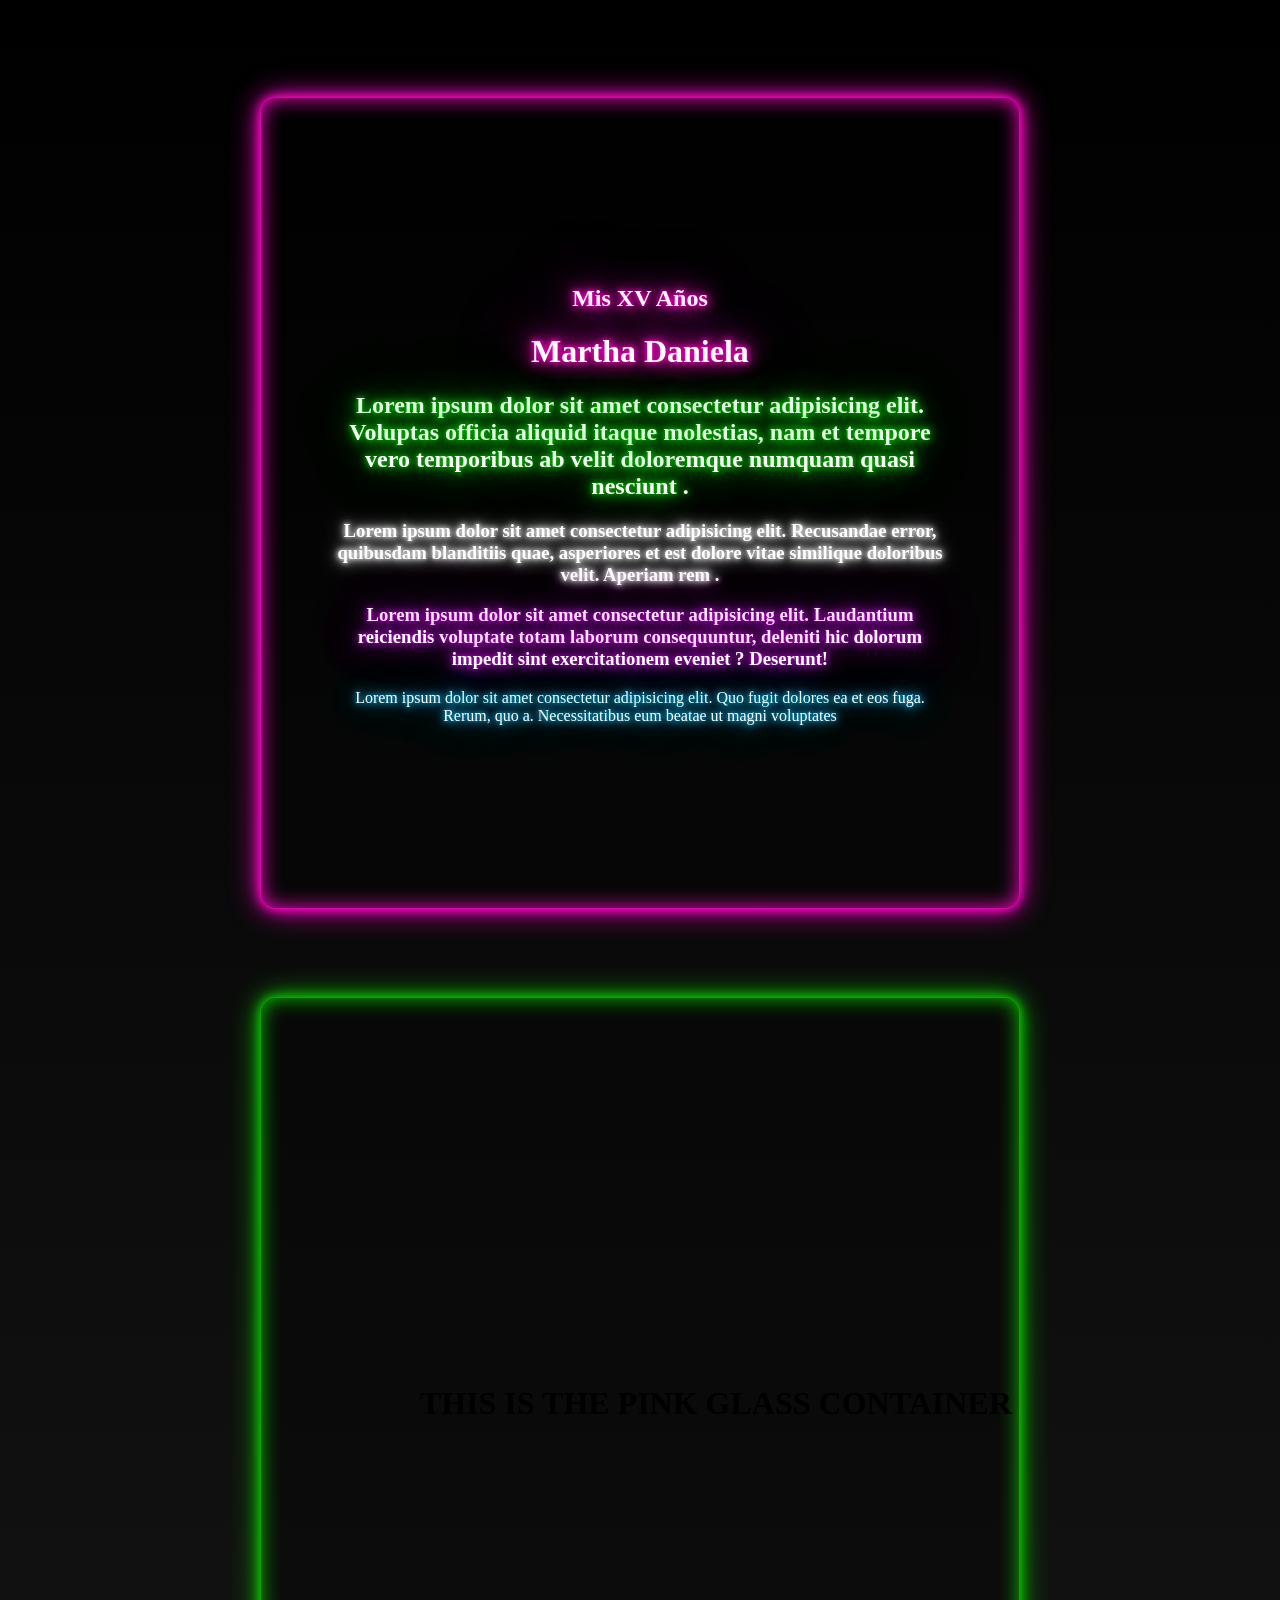
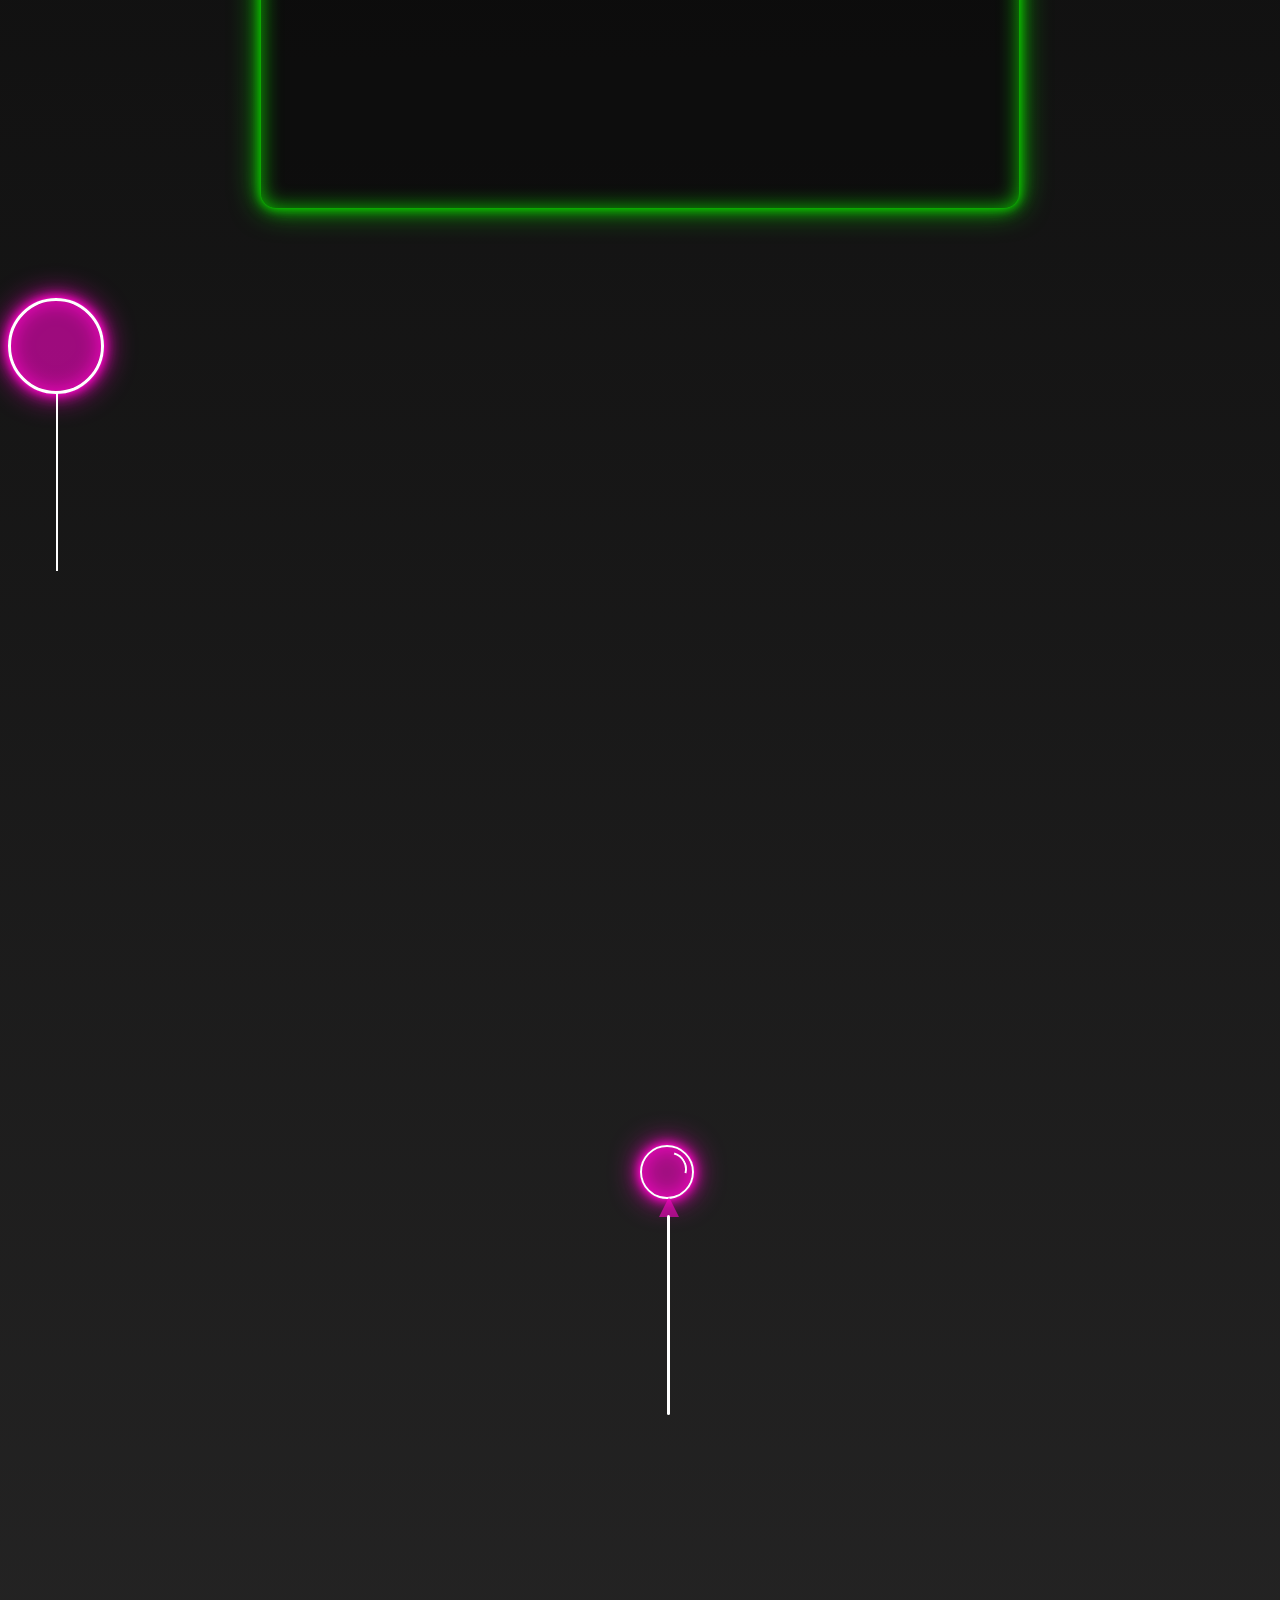
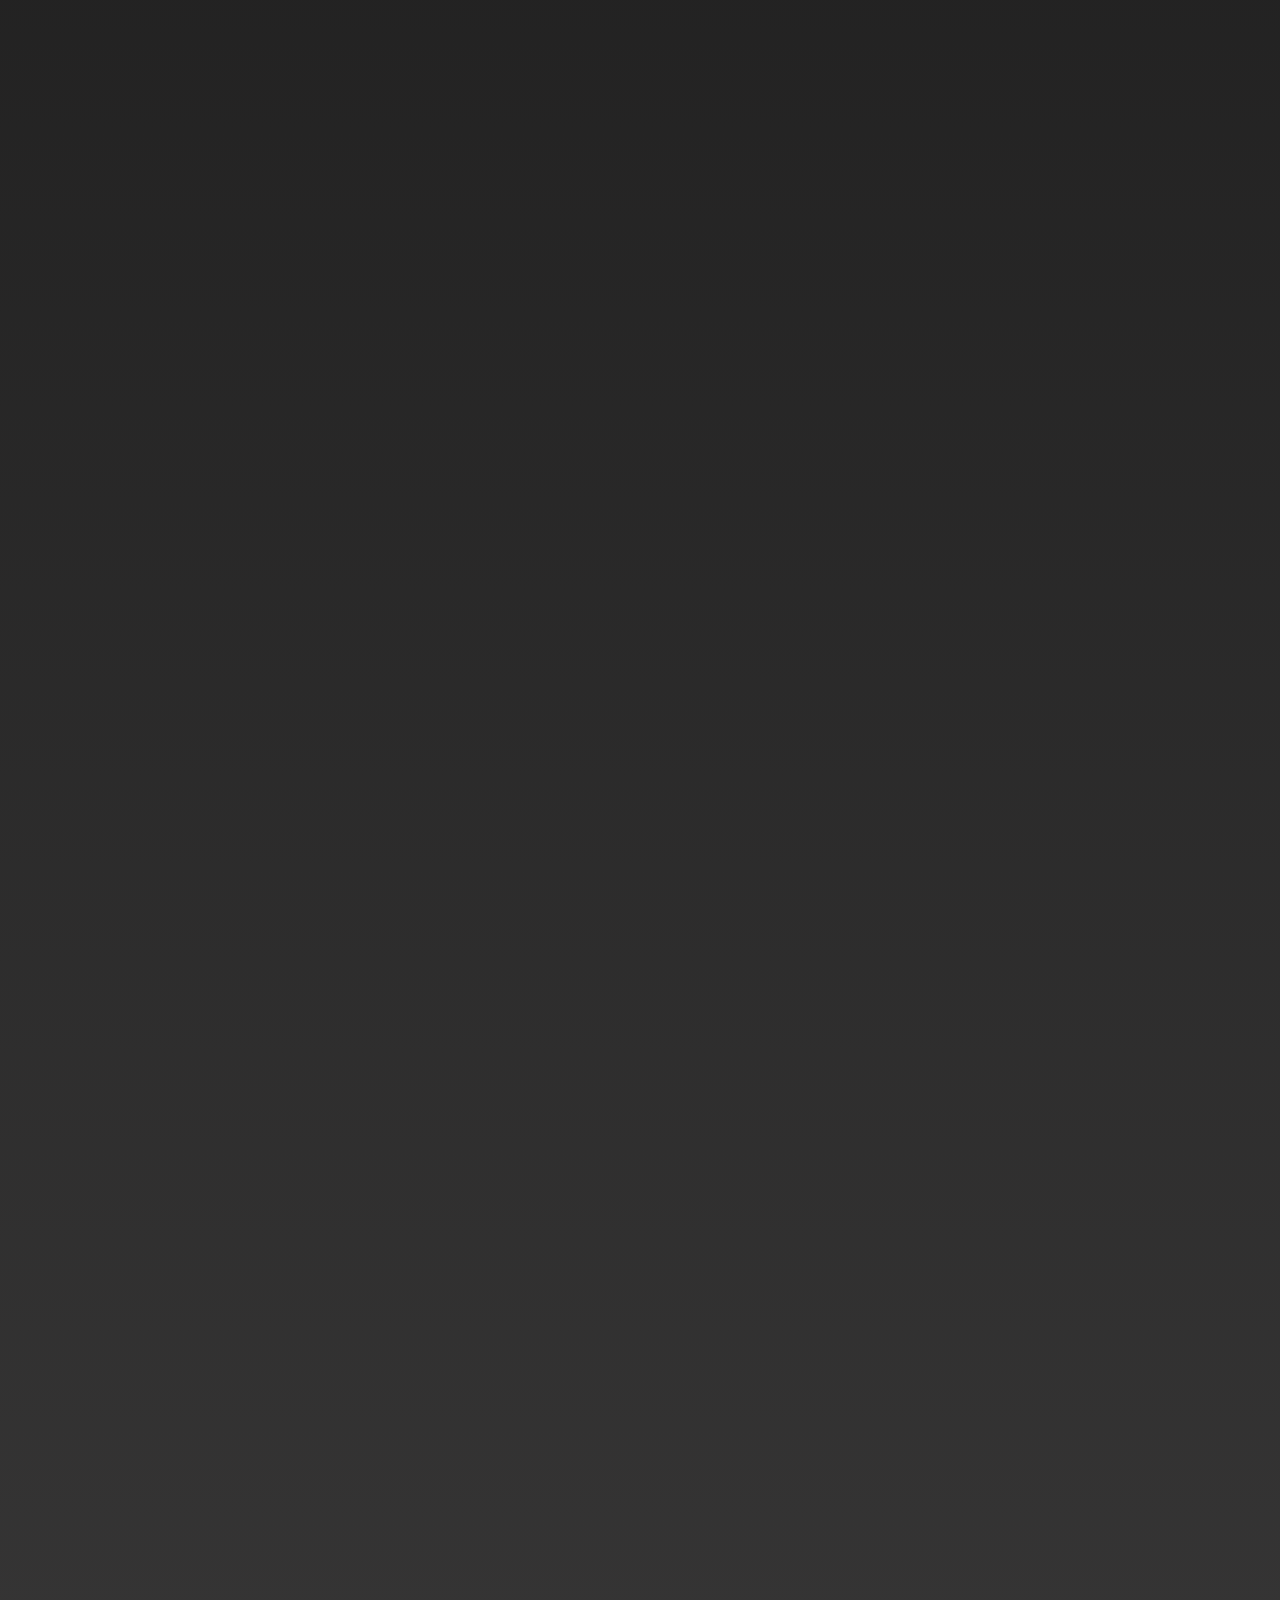
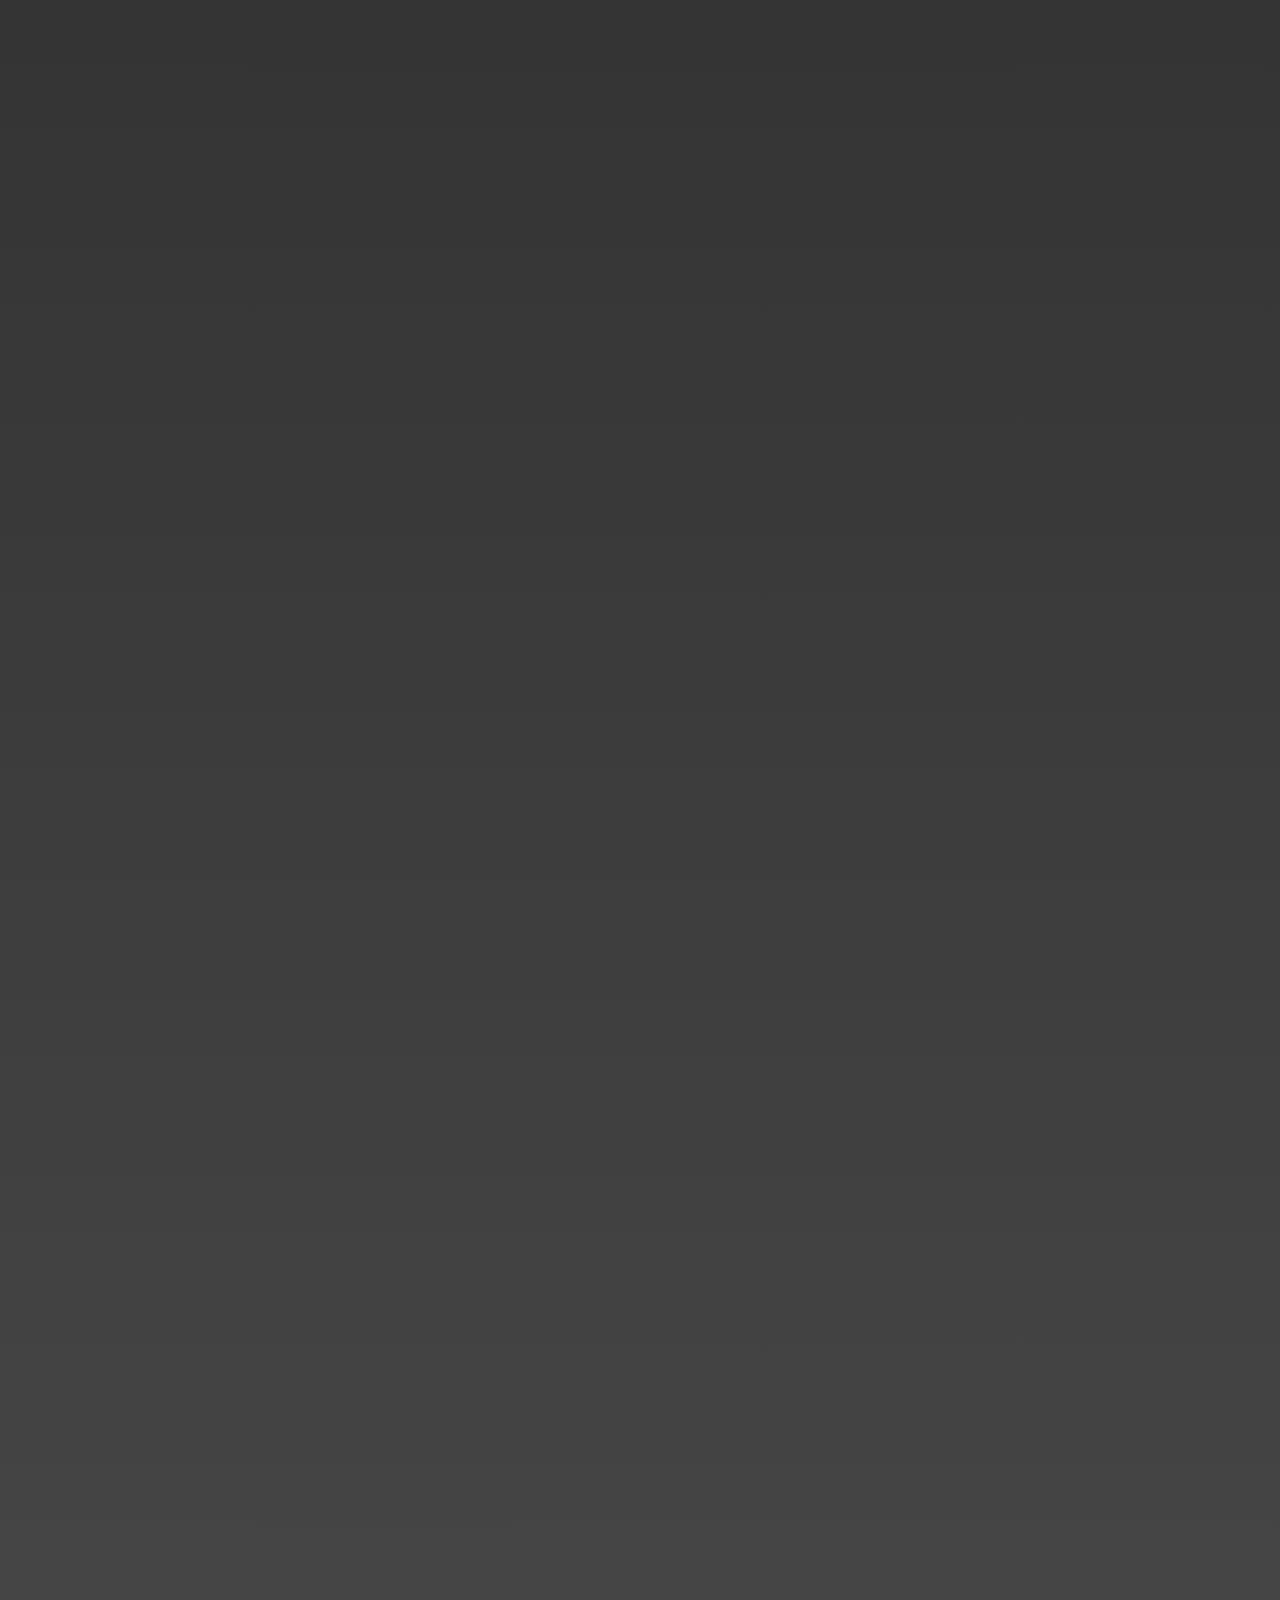
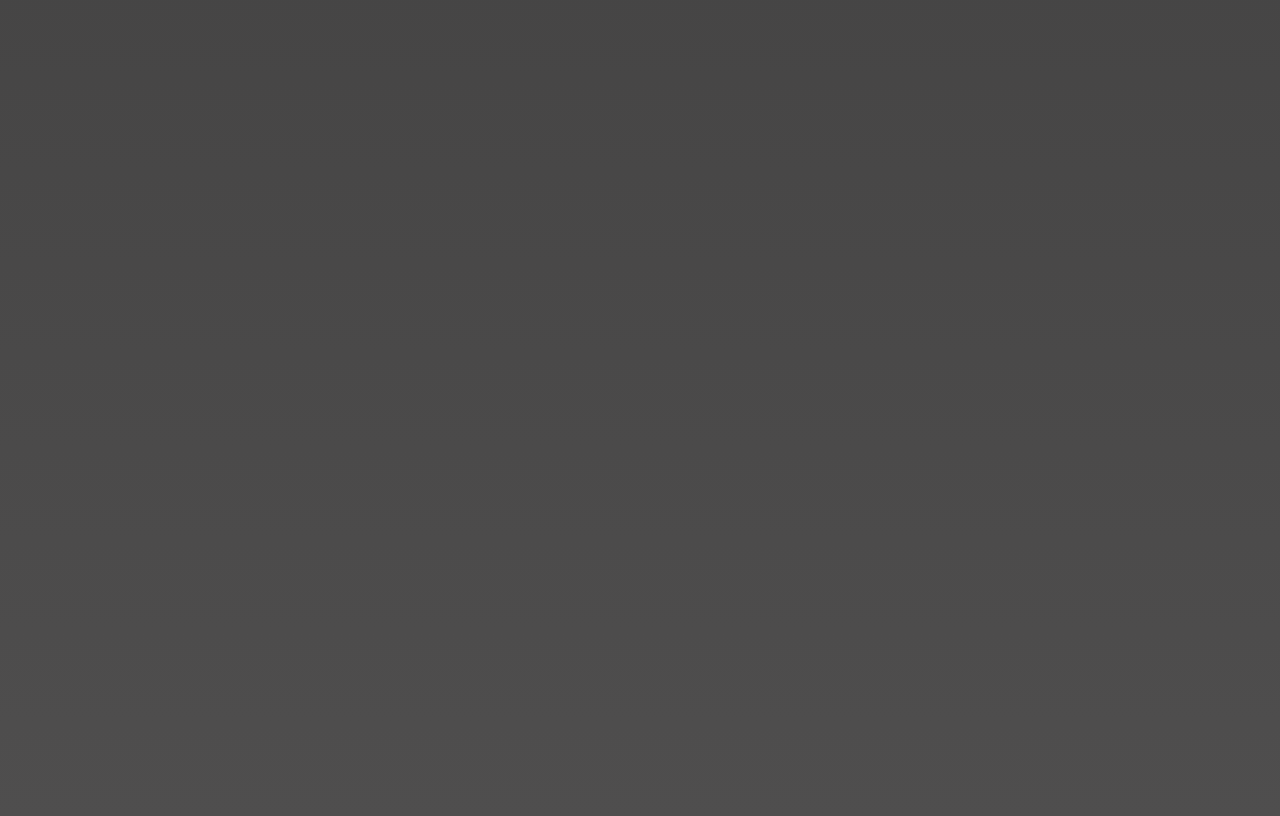
<file: Glass/glass.html>
<!DOCTYPE html>
<html lang="en">
<head>
    <meta charset="UTF-8">
    <meta name="viewport" content="width=device-width, initial-scale=1.0">
    <title>Document</title>
    <link rel="stylesheet" href="glass.css">
</head>
<body>
    <div class="spacer"></div>

    <div class="container-pink">
        <div>
            <h2 class="pink-neon blinking">Mis XV Años</h2>
            <h1 class="pink-neon blinking">Martha Daniela</h1>
            <h2 class="green-neon">Lorem ipsum dolor sit amet consectetur adipisicing elit. Voluptas officia aliquid itaque molestias, nam et tempore vero temporibus ab velit doloremque numquam quasi nesciunt .</h2>
            <h3 class="white-neon" >Lorem ipsum dolor sit amet consectetur adipisicing elit. Recusandae error, quibusdam blanditiis quae, asperiores et est dolore vitae similique doloribus velit. Aperiam rem .</h3>
            <h3 class="purple-neon">Lorem ipsum dolor sit amet consectetur adipisicing elit. Laudantium reiciendis voluptate totam laborum consequuntur, deleniti hic dolorum impedit sint exercitationem eveniet ? Deserunt!</h3>
            <p class="blue-neon">Lorem ipsum dolor sit amet consectetur adipisicing elit. Quo fugit dolores ea et eos fuga. Rerum, quo a. Necessitatibus eum beatae ut magni voluptates</p>
        </div>

    </div>

    <div class="spacer"></div>

    <div class="container-green">
        <H1>THIS IS THE PINK GLASS CONTAINER</H1>
    </div>

        <div class="spacer"></div>

    
    <div class="pink-ballom"></div>


    <div class="ball">
        <div class="rope"></div>
     </div>


  



</body>
</html>
</file>
<file: Glass/glass.css>
body {
    /* Gradient from blue to purple */
    background: linear-gradient( rgb(0, 0, 0), rgb(79, 78, 78));
    height:800vh; /******  CANTIDAD DE CONTENEDORES  x 10vh ******/
}

h1, h2, h3, h4, h5, h6, p {
    position: relative;
    width: 80%;
    left: 10%;
}


.container-pink{
    position: relative;
    height: 90vh;
    width: 90%;
    left: 5%;
    background-color:  rgba(0, 0, 0, 0.3);
    align-items: center;
    text-align: center;
    justify-content: center;
    display: flex;
    border-radius: 15px;
    box-shadow:
    0 0 2px rgb(248, 6, 196),
    0 0 8px rgb(248, 6, 196),
    0 0 15px rgb(248, 6, 196),
    0 0 30px rgb(248, 6, 196),
    inset 0 0 20px rgb(248, 6, 196);
}

.container-green{
    position: relative;
    height: 90vh;
    width: 90%;
    left: 5%;
    background-color:  rgba(0, 0, 0, 0.3);
    align-items: center;
    text-align: center;
    justify-content: center;
    display: flex;
    border-radius: 15px;
    box-shadow:
    0 0 2px rgb(13, 188, 0),
    0 0 8px rgb(13, 188, 0),
    0 0 15px rgb(13, 188, 0),
    0 0 30px rgb(13, 188, 0),
    inset 0 0 20px rgb(13, 188, 0);
}

.spacer{
    position: relative;
    height: 10vh;
    width: 90%;
    left: 5%;
}

@media (min-width:768px) {
    .container-pink{
        width: 60%;
        left: 20%;
    }
    .container-green{
        width: 60%;
        left: 20%;
    }
    .container-white{
        width: 60%;
        left: 20%;
    }
    .container-purple{
        width: 60%;
        left: 20%;
    }
    .container-blue{
        width: 60%;
        left: 20%;
    }
    .spacer{
        width: 60%;
        left: 20%;
    }
    
}

.pink-neon{
    color: white;
    text-shadow:
    0 0 5px rgb(248, 6, 196),
    0 0 10px rgb(248, 6, 196),
    0 0 20px rgb(248, 6, 196),
    0 0 40px rgb(248, 6, 196),
    0 0 80px rgb(248, 6, 196);
}

.purple-neon{
    color: white;
    text-shadow:
    0 0 5px rgb(179, 17, 204),
    0 0 10px rgb(179, 17, 204),
    0 0 20px rgb(179, 17, 204),
    0 0 40px rgb(179, 17, 204),
    0 0 80px rgb(179, 17, 204);
}

.green-neon{
    color: white;
    text-shadow:
    0 0 5px rgb(13, 188, 0),
    0 0 10px rgb(13, 188, 0),
    0 0 20px rgb(13, 188, 0),
    0 0 40px rgb(13, 188, 0),
    0 0 80px rgb(13, 188, 0);
}

.blue-neon{
    color: white;
    text-shadow:
    0 0 5px rgb(25, 188, 243),
    0 0 10px rgb(25, 188, 243),
    0 0 20px rgb(25, 188, 243),
    0 0 40px rgb(25, 188, 243),
    0 0 80px rgb(25, 188, 243);
}


.white-neon{
    color: rgb(255, 255, 255);
text-shadow:
0 0 5px rgb(255, 255, 255),
0 0 10px rgb(255, 255, 255),
0 0 20px rgb(255, 255, 255);

}

.pink-ballom{
    display: block;
    color: white;
    background-color:rgba(248, 6, 196,0.6) ;
    border-style: solid;
    border-radius: 50%;
    height: 10vh;
    width: 10vh;
    box-shadow:
    0 0 2px rgb(248, 6, 196),
    0 0 8px rgb(248, 6, 196),
    0 0 15px rgb(248, 6, 196),
    0 0 30px rgb(248, 6, 196),
    inset 0 0 20px rgb(248, 6, 196);
}

.pink-ballom:after {
    position: relative;
    background: white;
    top: 100%;
    left: 50%;
    display: block;
    content: '';
    height: 20vh;
    width: 2px;
    border-radius: 0%;
}







.ball {
    position: absolute;
    width: 50px;
    height: 50px;
    background: rgba(248, 6, 196,0.6);
    border-radius: 50%;
    border: 2px solid rgb(255, 255, 255);
    box-shadow:
    0 0 2px rgb(248, 6, 196),
    0 0 8px rgb(248, 6, 196),
    0 0 15px rgb(248, 6, 196),
    0 0 30px rgb(248, 6, 196),
    inset 0 0 20px rgb(248, 6, 196);
    left: 50%;/**/
    top: 305%;/**/

 }
 
 .ball:after {
    position: absolute;
    content: "";
    width: 30px;
    height: 30px;
    border-radius: 50%;
    text-align: center;
    line-height: 75px;
    border-style: solid;
    border-width: 2px;
    border-color: white;
    border-top-color: transparent;
    border-bottom-color: transparent;
    border-left-color: transparent;
    transform: rotate(-30deg);
    background: none;
    right: 10%;
    top: 10%;
 }
 
 .ball:before {
    position: absolute;
    content: "";
    top: 100%;
    left: 33%;
    width: 0px;
     height: 0px;
     border-left: 10px solid transparent;
     border-right: 10px solid transparent;
     border-bottom: 20px solid rgba(248, 6, 196,0.6);
     
     
 }
 
 .rope {
    background: rgb(255, 255, 255);
    width: 3px;
    height: 200px;
    left: 50%;
    position: absolute;
    top: 68px;
    border-radius: 5px;
 }


@keyframes blinking{
    0%{
        transition: transform ease 2s, opacity 1s;
        opacity: 1;
    }
    50%{
        transition: transform ease 2s, opacity 1s;
        opacity: 0;
    }
    100%{
        transition: transform ease 2s, opacity 1s;
        opacity: 1;
    }
}

  .blinking {
    animation-name: blinking;       /* Nombre de la animación */
    animation-duration: 1s;            /* Duración total */
    animation-iteration-count: infinite; /* Repetir infinitamente */
    animation-timing-function: ease-in-out; /* Suavizado */
  }
</file>
